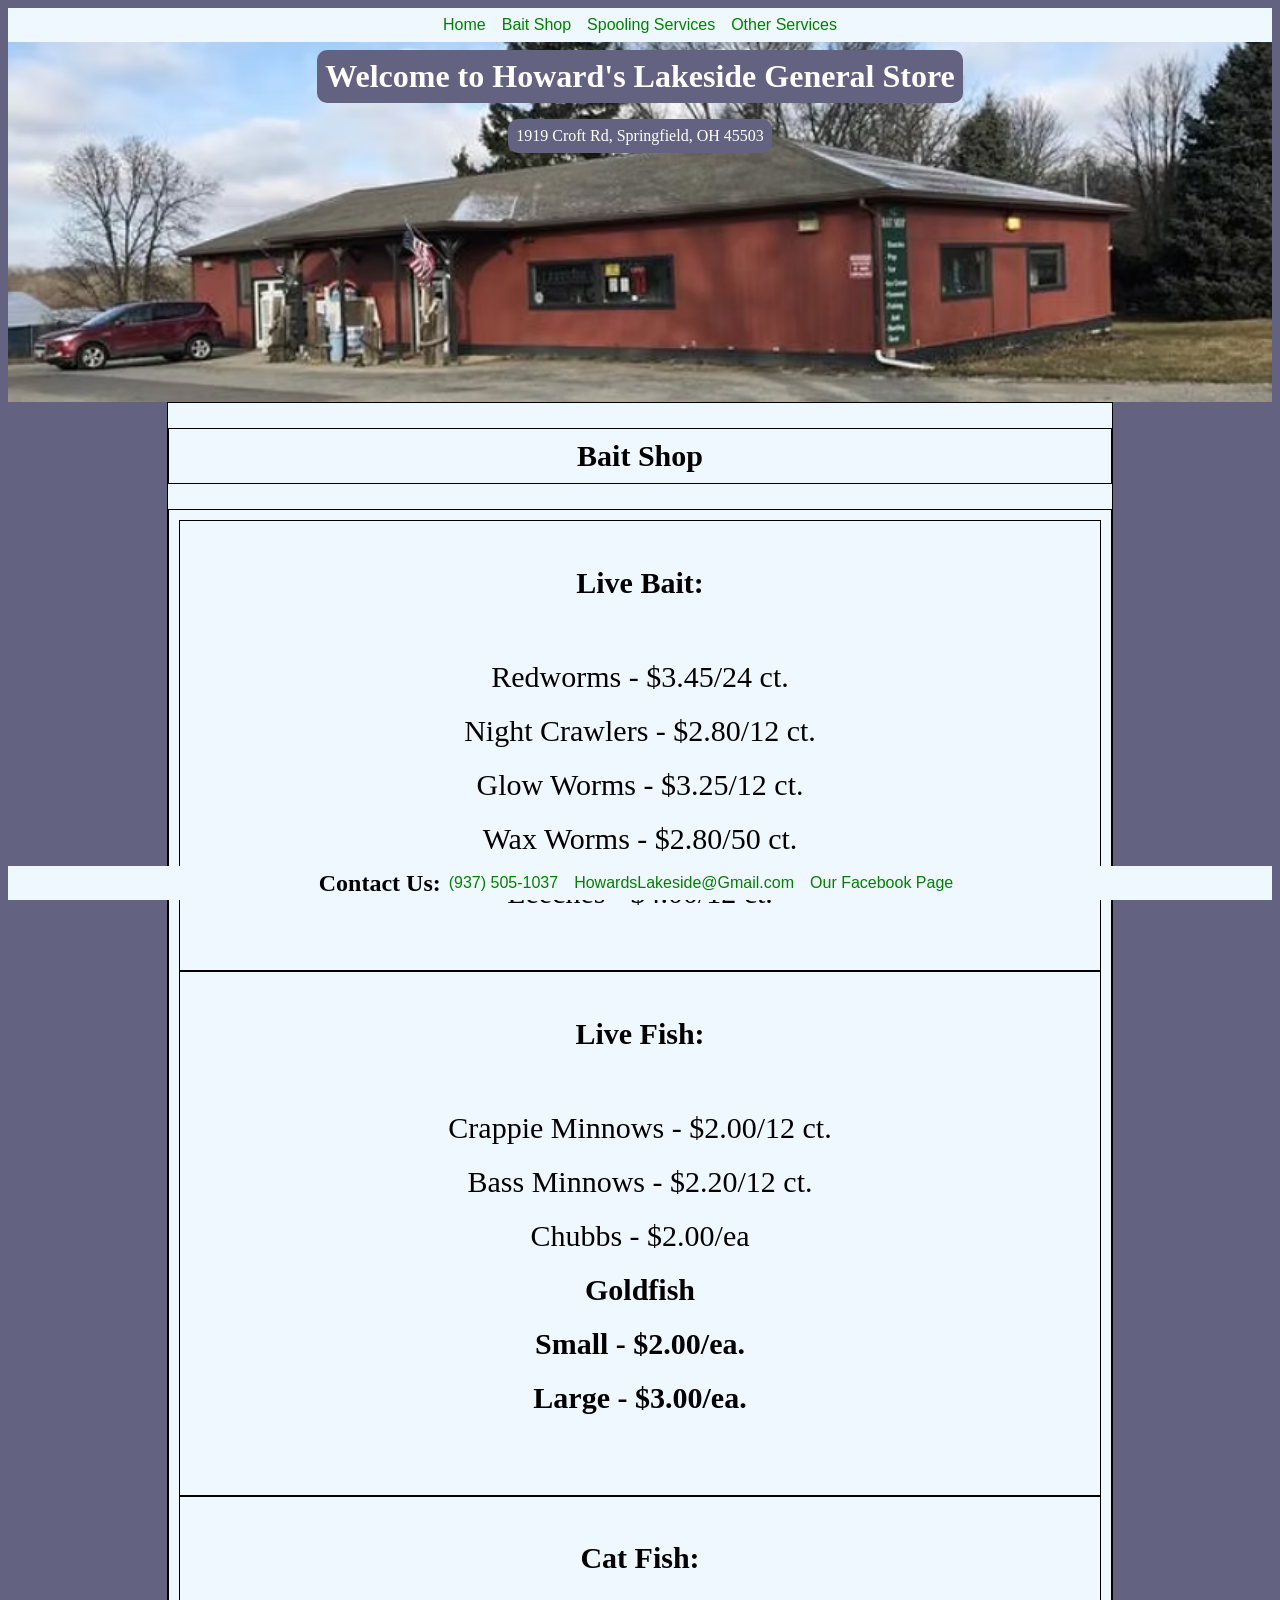
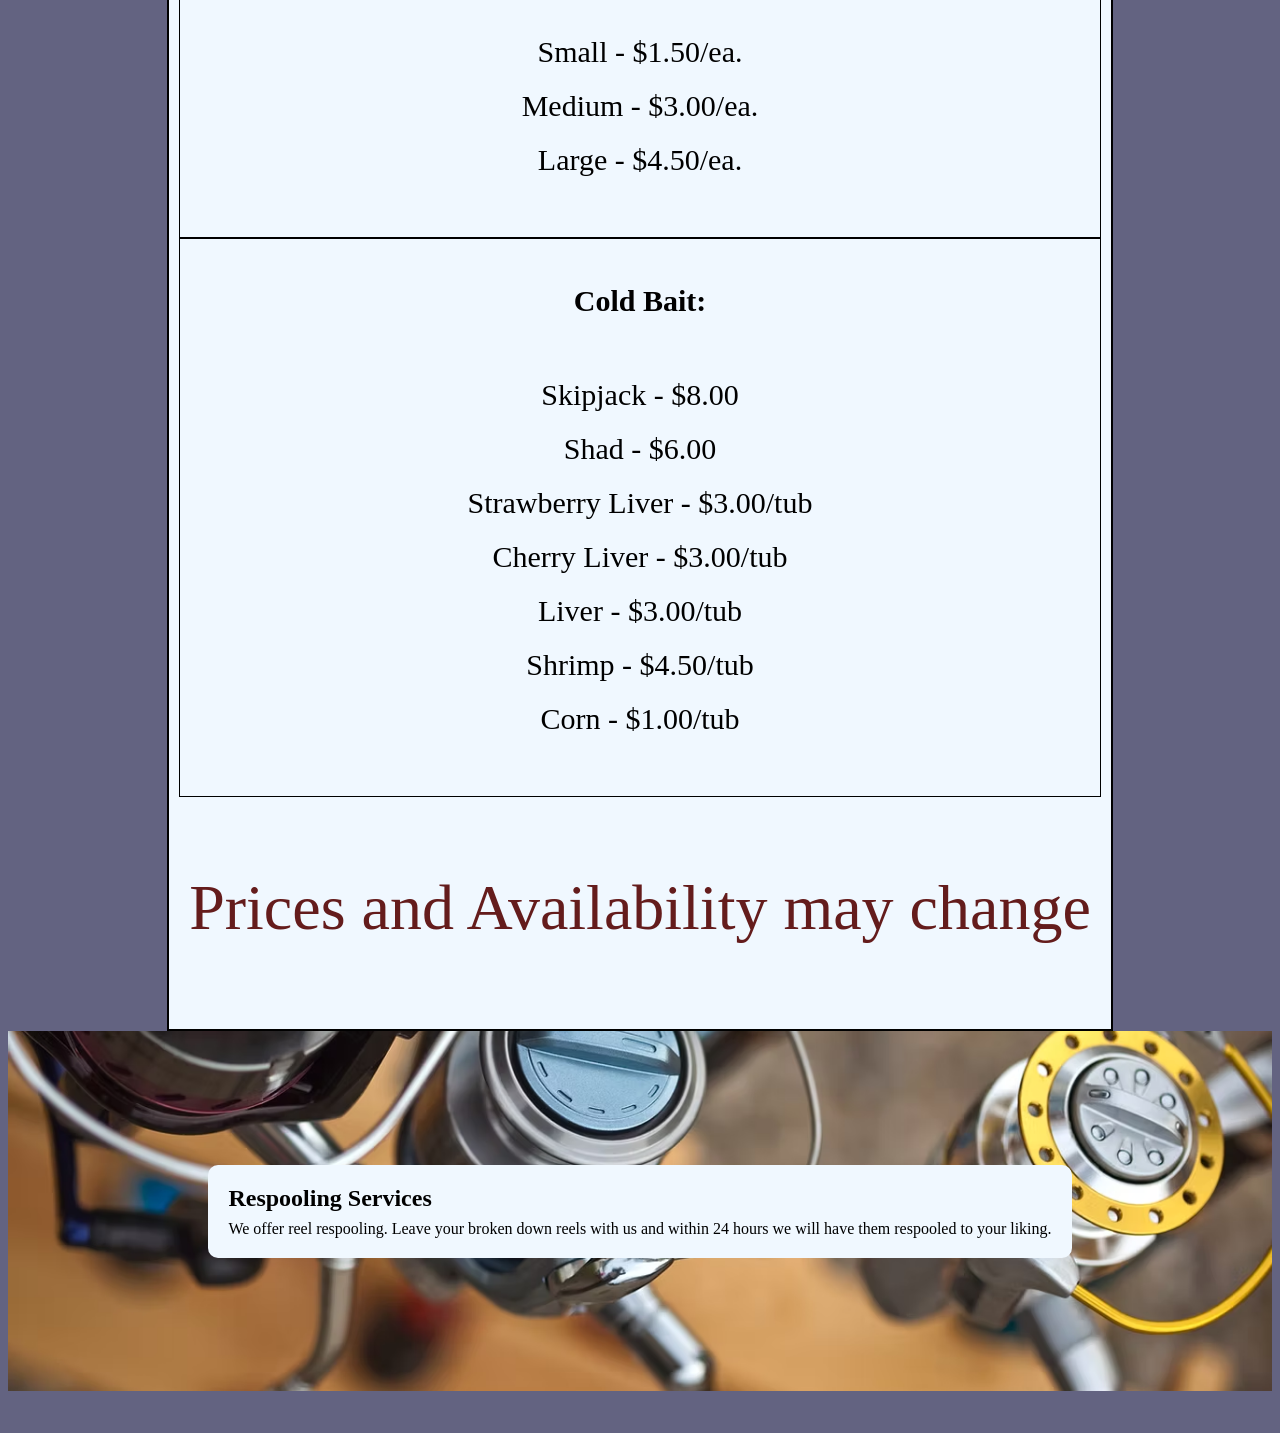
<file: index.html>
<!DOCTYPE html>
<html lang="en">

<head>
    <meta charset="UTF-8">
    <meta name="viewport" content="width=device-width, initial-scale=1.0">
    <title>Howard's Lakeside General Store</title>
    <link rel="stylesheet" href="styles.css">
</head>

<body>
    <nav>
        <a href="#home">Home</a>
        <a href="#bait-shop">Bait Shop</a>
        <a href="#spooling-services">Spooling Services</a>
        <a href="otherservices.html">Other Services</a>
    </nav>
    <main class="home" id="home">
        <h1>Welcome to Howard's Lakeside General Store</h1>
        <p>1919 Croft Rd, Springfield, OH 45503</p>
    </main>
    <section class="bait-shop" id="bait-shop">
        <div class="bait-container">
            <h2>Bait Shop</h2>
            <div role="list" aria-label="bait product list">
                <div>
                    <h2>Live Bait:</h2>
                    <ul>
                        <li>Redworms - $3.45/24 ct.</li>
                        <li>Night Crawlers - $2.80/12 ct.</li>
                        <li>Glow Worms - $3.25/12 ct.</li>
                        <li>Wax Worms - $2.80/50 ct.</li>
                        <li>Leeches - $4.00/12 ct.</li>
                    </ul>
                </div>
                <div role="listitem" aria-label="live fish list">
                    <h2>Live Fish:</h2>
                    <ul>
                        <li>Crappie Minnows - $2.00/12 ct.</li>
                        <li>Bass Minnows - $2.20/12 ct.</li>

                        <li>Chubbs - $2.00/ea</li>


                        <li id="goldfish">Goldfish
                            <ul>
                                <li>Small - $2.00/ea.</li>
                                <li>Large - $3.00/ea.</li>
                            </ul>
                        </li>
                    </ul>

                </div>
                <div role="listitem" aria-label="cat fish list">
                    <h2>Cat Fish:</h2>
                    <ul>
                        <li>Small - $1.50/ea.</li>
                        <li>Medium - $3.00/ea.</li>
                        <li>Large - $4.50/ea.</li>
                    </ul>
                </div>
                <div role="listitem" aria-label="cold bait list">
                    <h2>Cold Bait:</h2>
                    <ul>
                        <li>Skipjack - $8.00</li>
                        <li>Shad - $6.00</li>
                        <li>Strawberry Liver - $3.00/tub</li>
                        <li>Cherry Liver - $3.00/tub</li>
                        <li>Liver - $3.00/tub</li>
                        <li>Shrimp - $4.50/tub</li>
                        <li>Corn - $1.00/tub</li>
                    </ul>
                </div>

                <p id="pricing-note"> Prices and Availability may change</p>
            </div>
        </div>
    </section>
    <section class="spooling-services" id="spooling-services">
        <div class="spooling-text">
            <h2>Respooling Services</h2>
            <p>We offer reel respooling. Leave your broken down reels with us and within 24 hours we will have them
                respooled to your liking.</p>
        </div>
    </section>
    <section class="contact" id="contact">
        <h2>Contact Us:</h2>
        <a href="tel:+19375051037">(937) 505-1037</a>
        <a href="mailto:HowardsLakeside@Gmail.com">HowardsLakeside@Gmail.com</a>
        <a href="https://www.facebook.com/people/Howards-Lakeside-General-Store/100057407261126/">Our Facebook Page</a>
    </section>
</body>

</html>
</file>
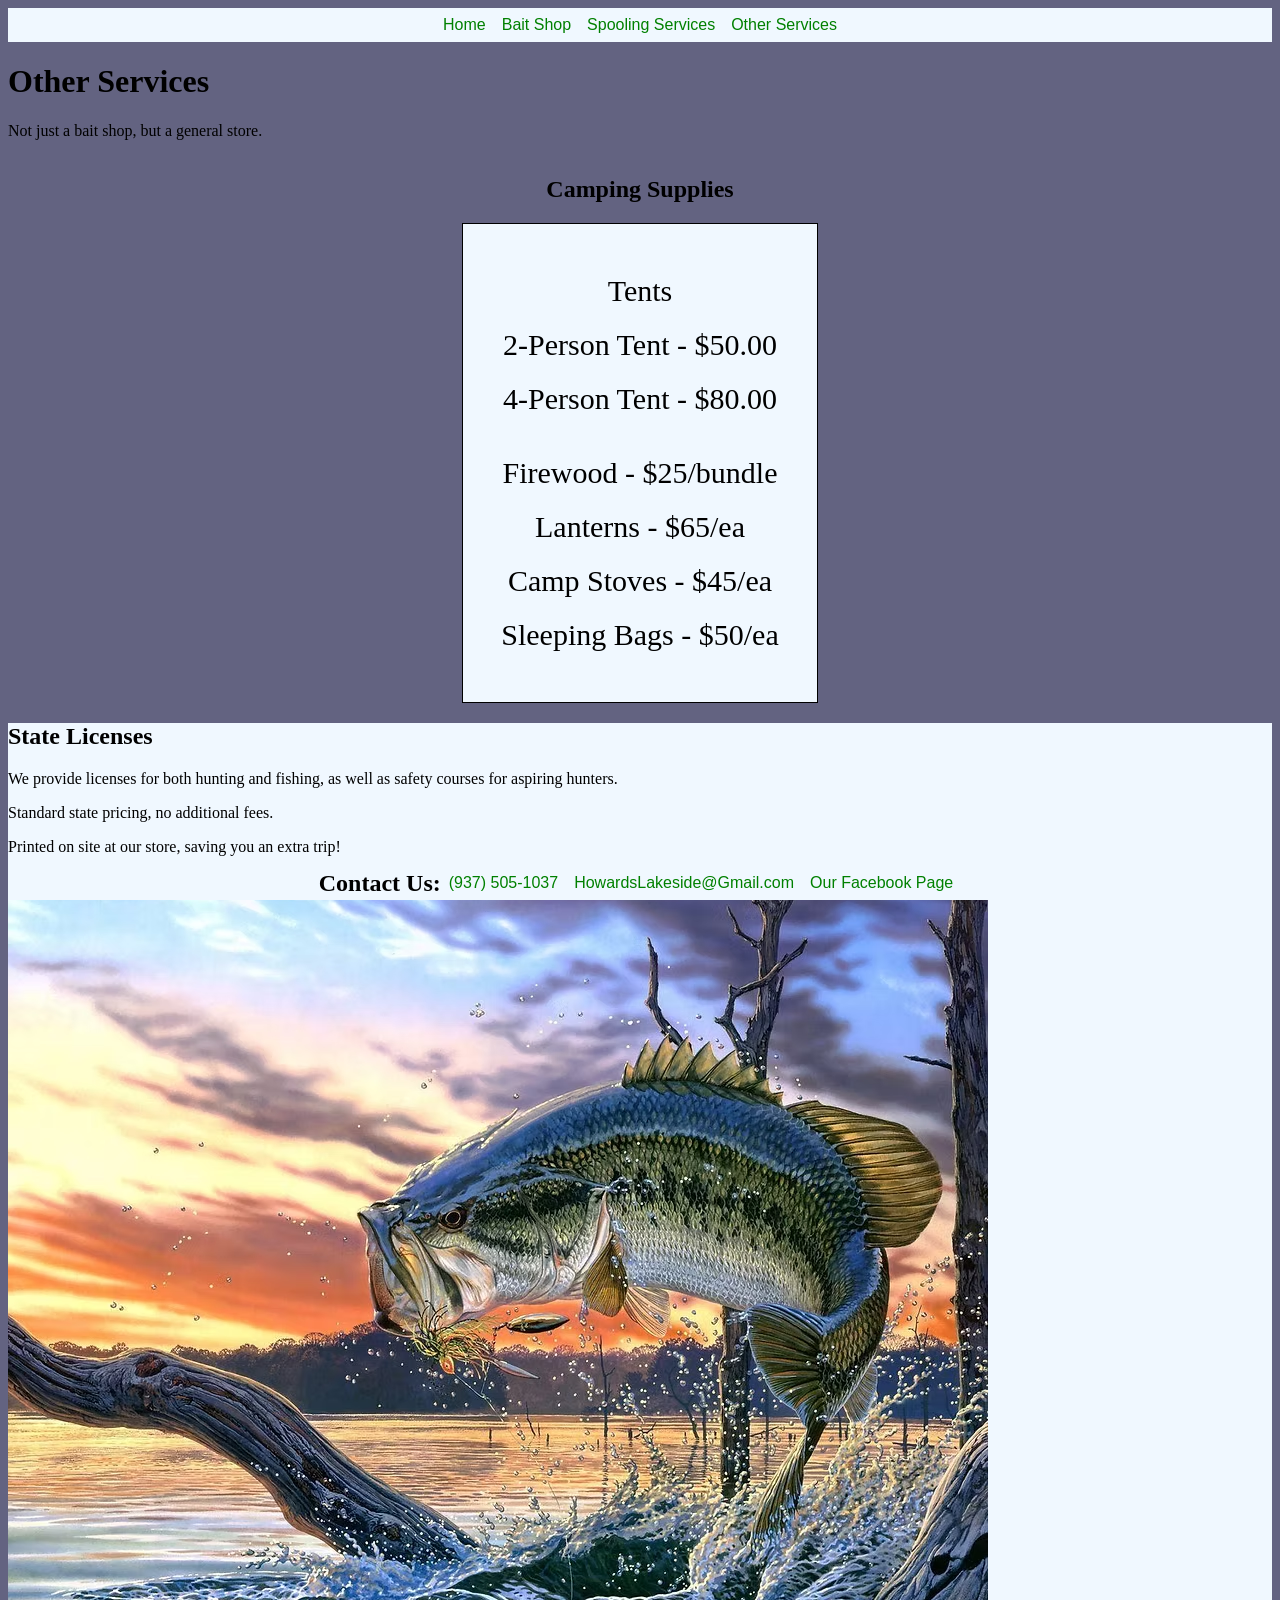
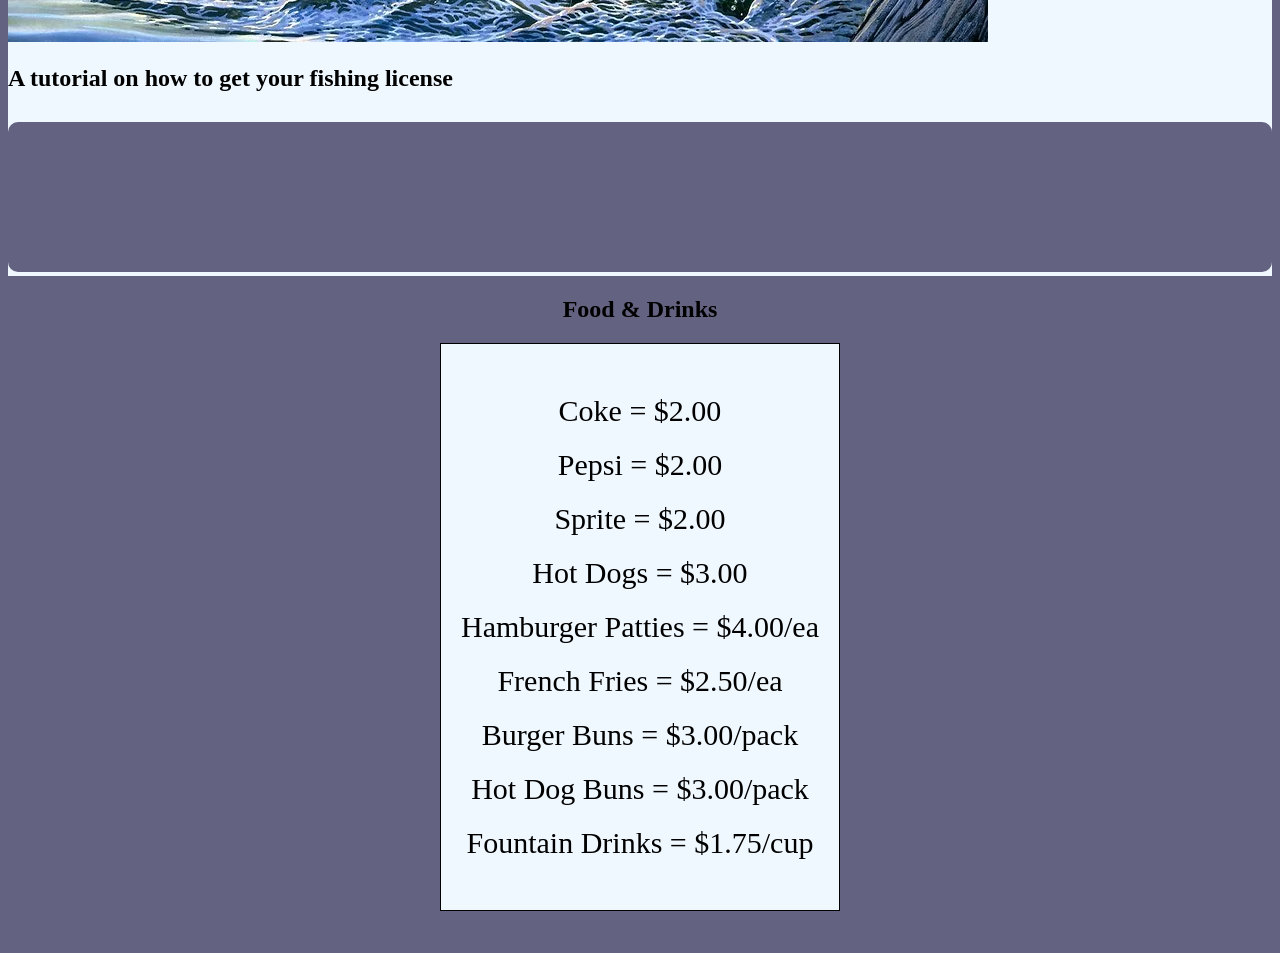
<file: otherservices.html>
<!DOCTYPE html>
<html lang="en">

<head>
    <meta charset="UTF-8">
    <meta name="viewport" content="width=device-width, initial-scale=1.0">
    <title>Howard's General Store</title>
    <link rel="stylesheet" href="styles.css">
</head>

<body>
    <nav>
        <a href="index.html">Home</a>
        <a href="index.html#bait-shop">Bait Shop</a>
        <a href="index.html#spooling-services">Spooling Services</a>
        <a href="otherservices.html">Other Services</a>
    </nav>
    <main>
        <h1>Other Services</h1>
        <p>Not just a bait shop, but a general store.</p>
    </main>

    <section class="camping">
        <h2>Camping Supplies</h2>
        <div class="camping-supplies">
            <ul>
                <li>Tents
                    <ul>
                        <li>2-Person Tent - $50.00</li>
                        <li>4-Person Tent - $80.00</li>
                    </ul>
                </li>
                <li>Firewood - $25/bundle</li>
                <li>Lanterns - $65/ea</li>
                <li>Camp Stoves - $45/ea</li>
                <li>Sleeping Bags - $50/ea</li>
            </ul>
        </div>
    </section>
    <section class="licences">
        <h2>State Licenses</h2>
        <p>We provide licenses for both hunting and fishing, as well as safety courses for aspiring hunters.</p>
        <p>Standard state pricing, no additional fees.</p>
        <p>Printed on site at our store, saving you an extra trip!</p>
        <img src="images/fish.png" alt="Fish">
        <h2>A tutorial on how to get your fishing license</h2>
        <iframe src="https://www.youtube.com/embed/wVBluzq8lUs?si=SZcRSVTLF9SYjaIs" title="YouTube video player"
            frameborder="0"
            allow="accelerometer; autoplay; clipboard-write; encrypted-media; gyroscope; picture-in-picture; web-share"
            referrerpolicy="strict-origin-when-cross-origin" allowfullscreen></iframe>

    </section>

    <section class="groceries">
        <h2>Food & Drinks</h2>
        <div class="groceries-list">
            <ul>
                <li>Coke = $2.00</li>
                <li>Pepsi = $2.00</li>
                <li>Sprite = $2.00</li>
                <li>Hot Dogs = $3.00</li>
                <li>Hamburger Patties = $4.00/ea</li>
                <li>French Fries = $2.50/ea</li>
                <li>Burger Buns = $3.00/pack</li>
                <li>Hot Dog Buns = $3.00/pack</li>
                <li>Fountain Drinks = $1.75/cup</li>
            </ul>
        </div>
    </section>


    <section class="contact" id="contact">
        <h2>Contact Us:</h2>
        <a href="tel:+19375051037">(937) 505-1037</a>
        <a href="mailto:HowardsLakeside@Gmail.com">HowardsLakeside@Gmail.com</a>
        <a href="https://www.facebook.com/people/Howards-Lakeside-General-Store/100057407261126/">Our Facebook Page</a>
    </section>
</body>

</html>
</file>
<file: styles.css>
* {
    background-color: rgb(99, 99, 129);
}

nav {
    display: flex;
    position: sticky;
    top: 0px;
    background-color:aliceblue;
    justify-content: center;
    text-align: center;
    flex-direction: column;
    align-items: stretch;

}
nav a {
    background-color:aliceblue;
    display: block;
    padding: 8px;
    gap: 15px;
    text-decoration: none;
    font-size: 1rem;
    font-family: Arial, Helvetica, sans-serif;
    text-align: center;
    color: green;
}



nav a:hover {
    background-color: rgb(167, 167, 35);
    color: black;
}

.home {
    background-image: url('images/storefront.png');
    background-size: cover;
    background-position: center;
    height: 40vh;
    display: flex;
    flex-direction: column;
    justify-content: flex-start;
    align-items: center;
    box-sizing: border-box;
}

.home h1, .home p {
    margin: 0.5rem;
    padding: 0.5rem;
    border-radius: 10px;
    text-align: center;
    color: white;
}



.bait-shop {
    background-color: rgb(99, 99, 129);
    background-position: center;
    display: flex;
    flex-direction: column;
    align-items: center;
    justify-content: center;
    box-sizing: border-box;
}



.bait-container {
    display: grid;
    grid-template-columns: auto auto auto;
    background-color: aliceblue;
    border: 1px solid black;

}
.bait-container div {
    background-color: aliceblue;
    border: 1px solid black;
    padding: 10px;
    font-size: 30px;
    text-align: center;
}

.bait-container > h2 {
    grid-column: 1 / -1;
    text-align: center;
    background-color: aliceblue;
    border: 1px solid black;
}

.bait-container ul, .bait-container li, .bait-container h2, #pricing-note {
    background-color: aliceblue;
    padding: 10px;
    font-size: 30px;
    text-align: center;
}

ul {
    list-style-type: none;
}

#goldfish {
    font-weight: bold;
}

.bait-container img {
    max-width: 100%;
    height: auto;
    padding: 5px;
    background-color: aliceblue;
}
    


#pricing-note {
    color: rgb(100, 28, 28);
    text-align: end;
    direction: ltr;
    font-size: 5vw;
    float: left;
    
}



.spooling-services {
    background-image:url(images/rods.png);
    background-size: cover;
    background-position: center;
    height: 40vh;
    display: flex;
    flex-direction: column;
    justify-content: center;
    align-items: center;
    box-sizing: border-box;
}

.spooling-text {
    background-color: aliceblue;
    padding: 20px;
    border-radius: 10px;
    text-align: left;
    display: flex;
    flex-direction: column;
    gap: 0.5rem;
}
    .spooling-text h2,
    .spooling-text p {
        margin: 0;
        background-color: aliceblue;
    }



.contact {
    display: flex;
    position: sticky;
    bottom: 0px;
    background-color:aliceblue;
    justify-content: center;
    text-align: center;
    flex-direction: column;
    align-items: stretch;
}

.contact a {
    background-color:aliceblue;
    display: block;
    padding: 8px;
    gap: 15px;
    text-decoration: none;
    font-size: 1rem;
    font-family: Arial, Helvetica, sans-serif;
    text-align: center;
    color: green;
}

.contact a:hover {
    background-color: rgb(167, 167, 35);
    color: black;
}

.contact h2 {
    background-color: aliceblue;
    margin: 0;
    display: none;
}


.camping, .groceries {
    background-color: rgb(99, 99, 129);
    background-position: center;
    display: flex;
    flex-direction: column;
    align-items: center;
    justify-content: center;
    box-sizing: border-box;
}


.camping-supplies, .groceries-list {
    display: grid;
    grid-template-columns: auto auto auto;
    background-color: aliceblue;
    border: 1px solid black;

}
.camping-supplies div, .groceries-list div {
    background-color: aliceblue;
    border: 1px solid black;
    padding: 10px;
    font-size: 30px;
    text-align: center;
}

.camping-supplies > h2, .groceries-list > h2 {
    grid-column: 1 / -1;
    text-align: center;
    background-color: aliceblue;
    border: 1px solid black;
}



.camping-supplies li, .groceries-list li, .camping-supplies ul, .groceries-list ul {
    background-color: aliceblue;
    padding: 10px;
    font-size: 30px;
    text-align: center;
}

iframe {
    width: 100%;
    height: auto;
    border: none;
    border-radius: 10px;
    margin-top: 10px;
}




.licences, .licences h2, .licences p {
    background-color: aliceblue;
}

@media (min-width: 768px)
{
    nav {
        flex-direction: row;
        align-items: center;
    }

    .contact {
        flex-direction: row;
        align-items: center;
    }

    .contact h2 {
        display: block;
        
    }
}
</file>
